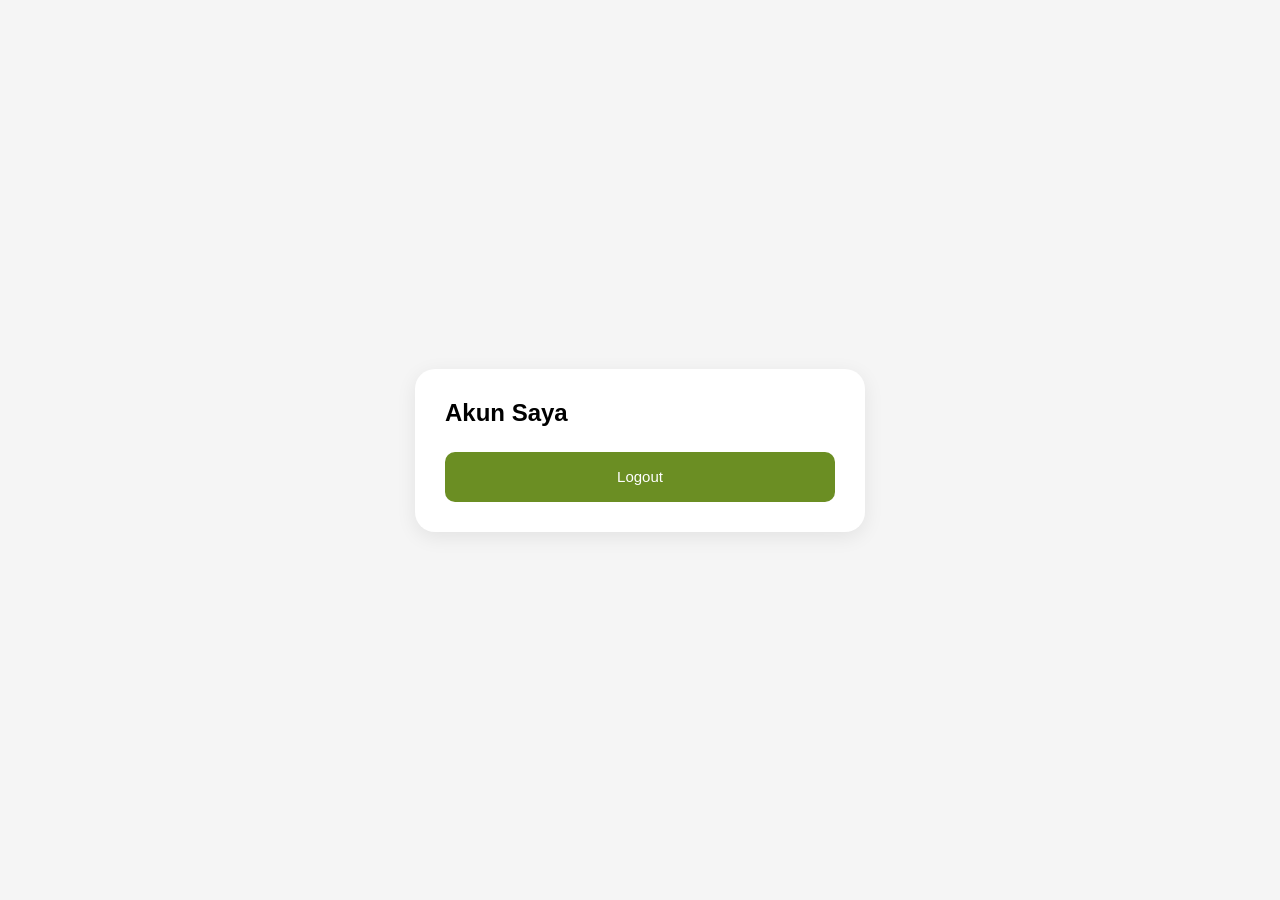
<file: html/akun.html>
<!DOCTYPE html>
<html lang="id">
<head>

<meta charset="UTF-8">
<meta name="viewport" content="width=device-width, initial-scale=1.0">

<title>Akun Saya</title>

<link rel="stylesheet" href="../css/member.css">

</head>
<body>

<div class="member-container">

<div class="member-card">

<h2>Akun Saya</h2>

<h3 id="namaMember"></h3>

<p id="teleponMember"></p>

<button onclick="logout()">

Logout

</button>

</div>

</div>

<script>

const member =
JSON.parse(
localStorage.getItem("member")
);

if(member){

document.getElementById(
"namaMember"
).innerText =
member.nama;

document.getElementById(
"teleponMember"
).innerText =
member.telepon;

}

function logout(){

localStorage.removeItem(
"isLogin"
);

window.location.href =
"member.html";

}

</script>

</body>
</html>
</file>
<file: css/member.css>
*{
margin:0;
padding:0;
box-sizing:border-box;
font-family:Poppins,sans-serif;
}

body{
background:#f5f5f5;
display:flex;
justify-content:center;
align-items:center;
min-height:100vh;
padding:20px;
}

.member-container{
width:100%;
max-width:450px;
}

.back-btn{
display:inline-flex;
align-items:center;
gap:8px;
margin-bottom:15px;
text-decoration:none;
color:#333;
font-weight:600;
}

.member-card{
background:#fff;
padding:30px;
border-radius:20px;
box-shadow:0 5px 20px rgba(0,0,0,.08);
}

.member-card h2{
margin-bottom:10px;
}

.member-card p{
margin-bottom:20px;
color:#666;
}

.member-card input{
width:100%;
height:50px;
padding:0 15px;
margin-bottom:15px;
border:1px solid #ddd;
border-radius:10px;
outline:none;
}

.member-card button{
width:100%;
height:50px;
border:none;
border-radius:10px;
background:#6b8e23;
color:white;
font-size:15px;
cursor:pointer;
margin-top:5px;
}

.login-btn{
background:#2196f3;
}

hr{
margin:20px 0;
border:none;
border-top:1px solid #eee;
}
</file>
